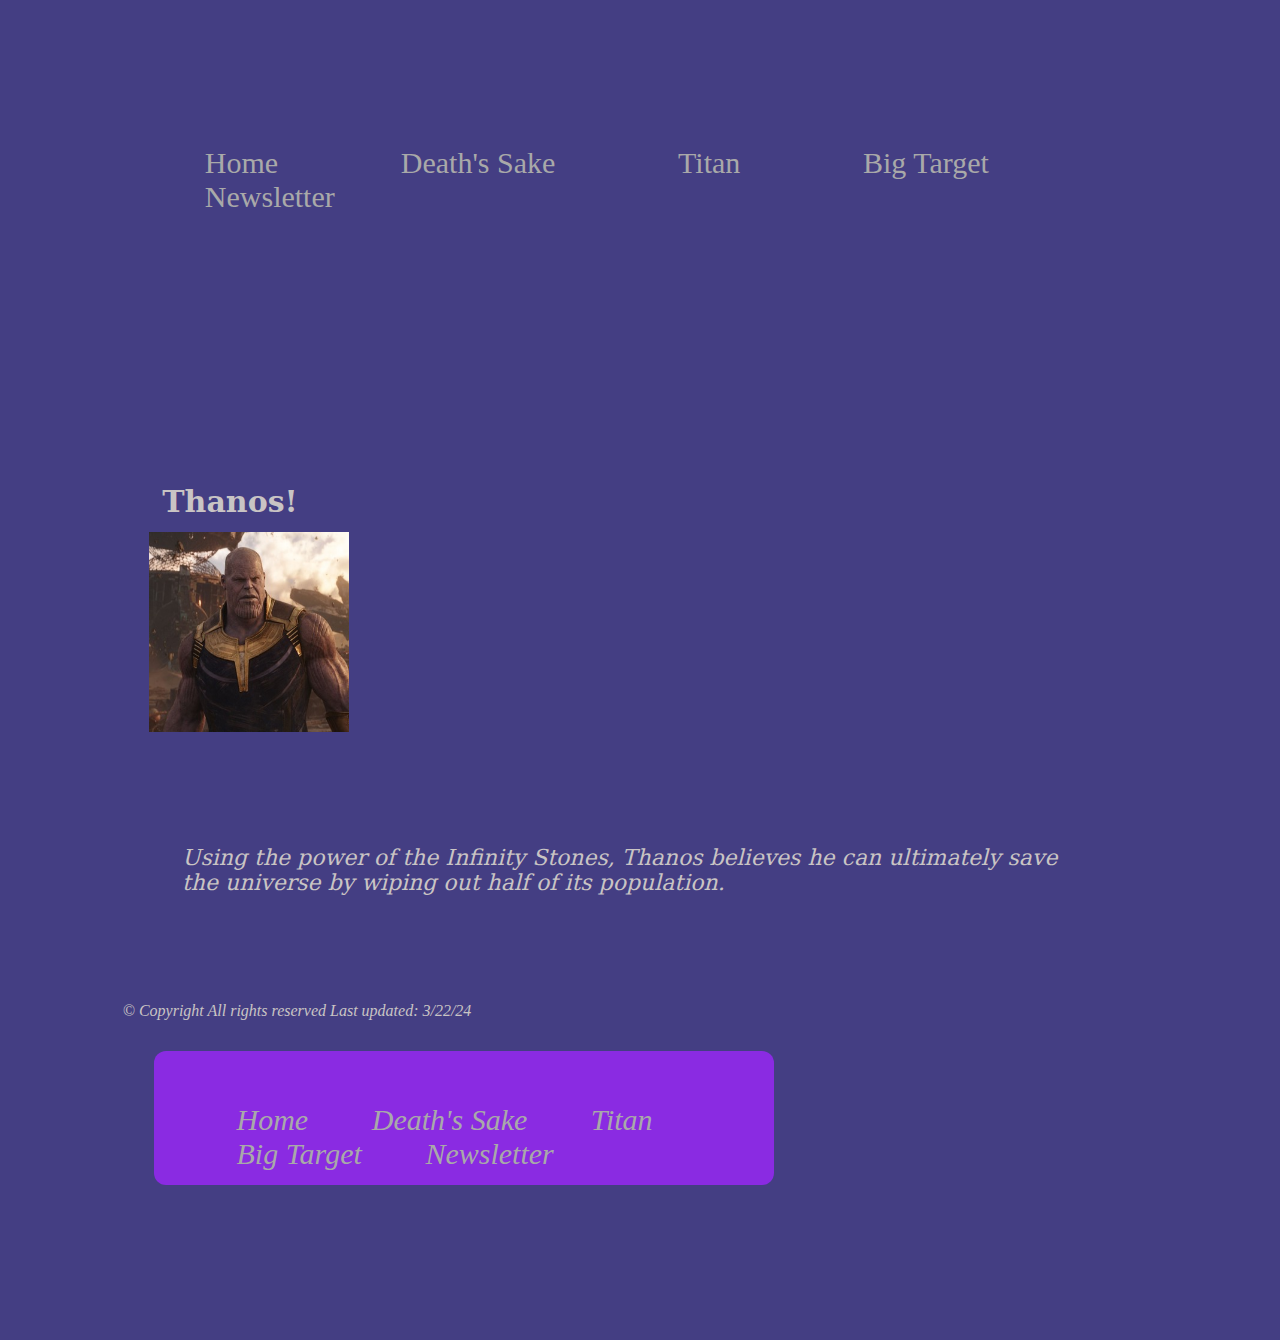
<file: index.html>
<!doctype html>
<html>
<head>
<meta charset="UTF-8">
<link rel="stylesheet" href="css/styles.css">
<title>Thanos' Blog</title>
</head>
	<nav>
	 	<a href="index.html">Home</a>
	 	<a href="deathsake.html">Death's Sake</a>
	 	<a href="titan.html">Titan</a>
	 	<a href="bigtarget.html">Big Target</a>
	 	<a href="newsletter.html">Newsletter</a>
	</nav>
 <body>
  <main>
	  <header>
		<h1>Thanos!</h1>
		<img src="images/Josh_Brolin_as_Thanos.jpeg" alt="Thanos standing" height="200" width="200">
	  </header>
		<p>Using the power of the Infinity Stones, Thanos believes he can ultimately save the universe by wiping out half of its population. </p>
	
<footer>&copy; Copyright All rights reserved
Last updated: 3/22/24
	<nav>
		<a href="index.html">Home</a>
		<a href="deathsake.html">Death's Sake</a>
		<a href="titan.html">Titan</a>
		<a href="bigtarget.html">Big Target</a>
		<a href="newsletter.html">Newsletter</a>
	</nav>
</footer>
  </main>
 </body>
</html>
</file>
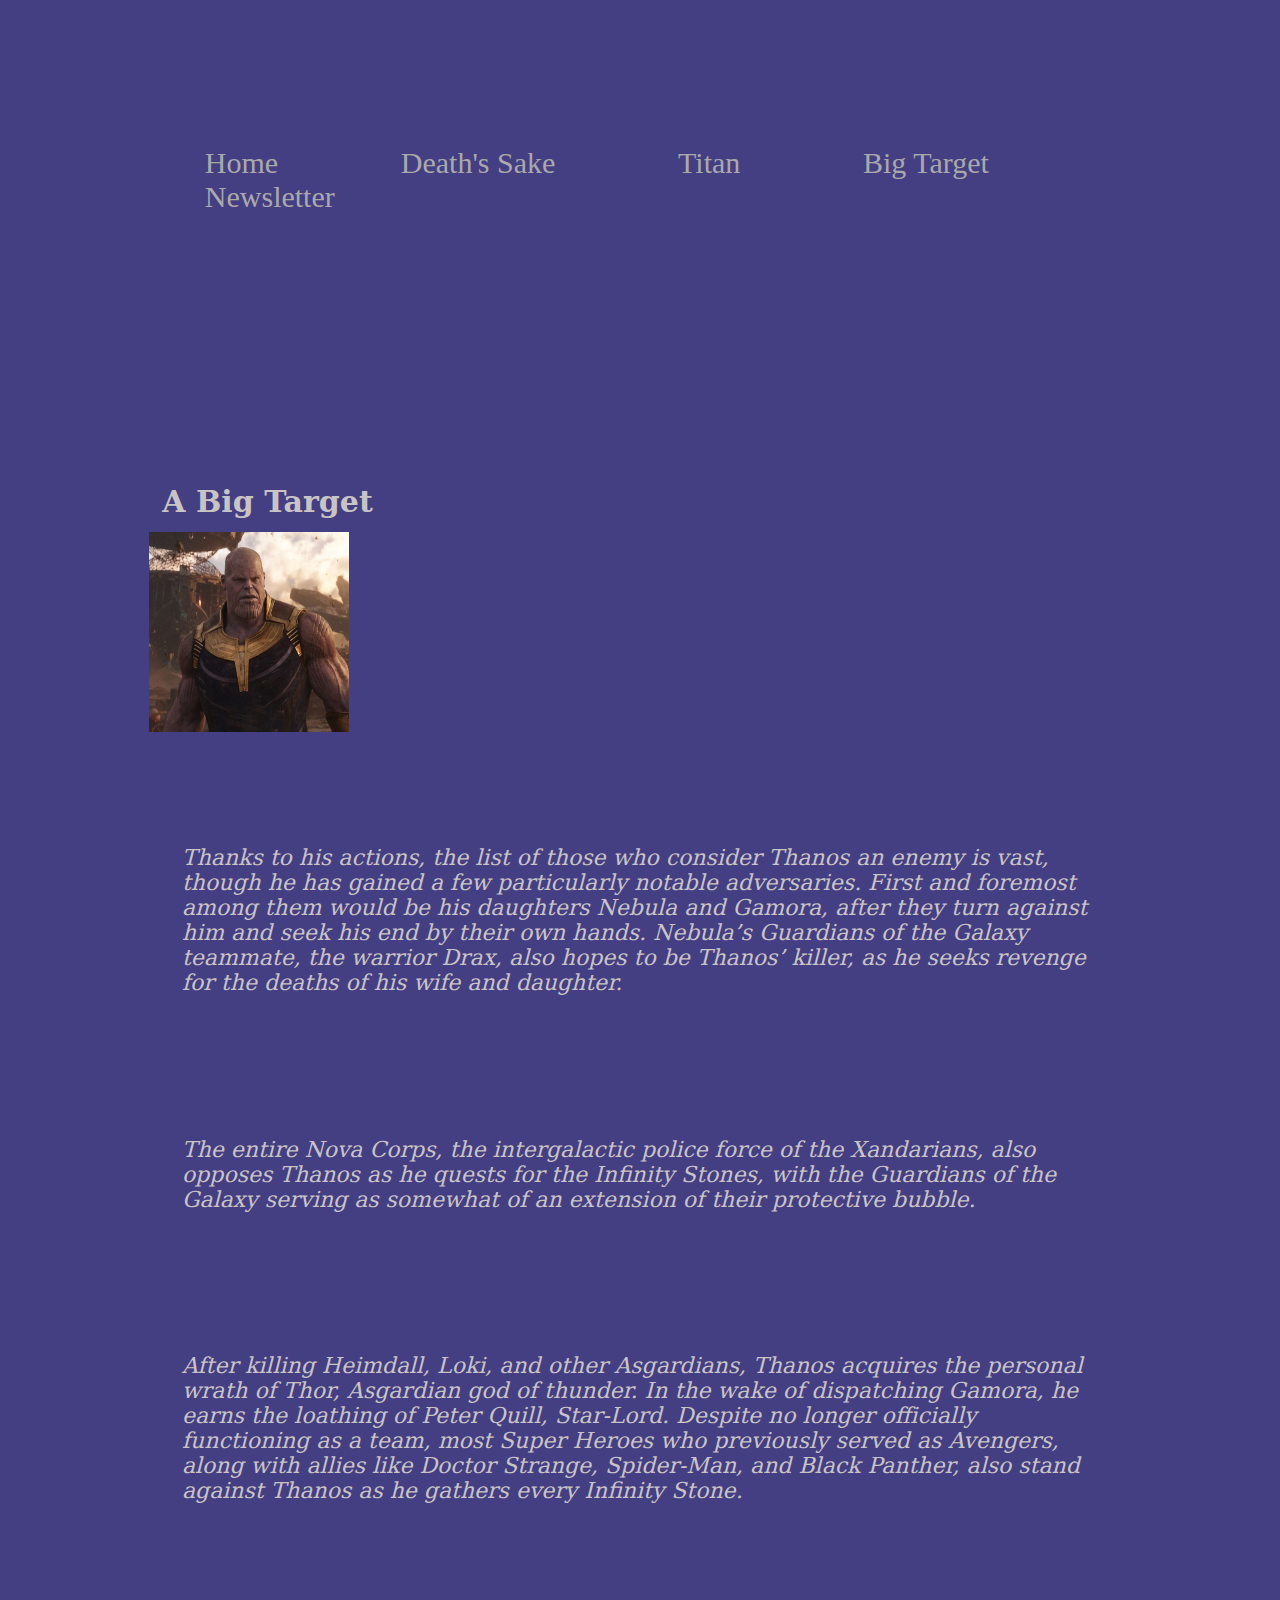
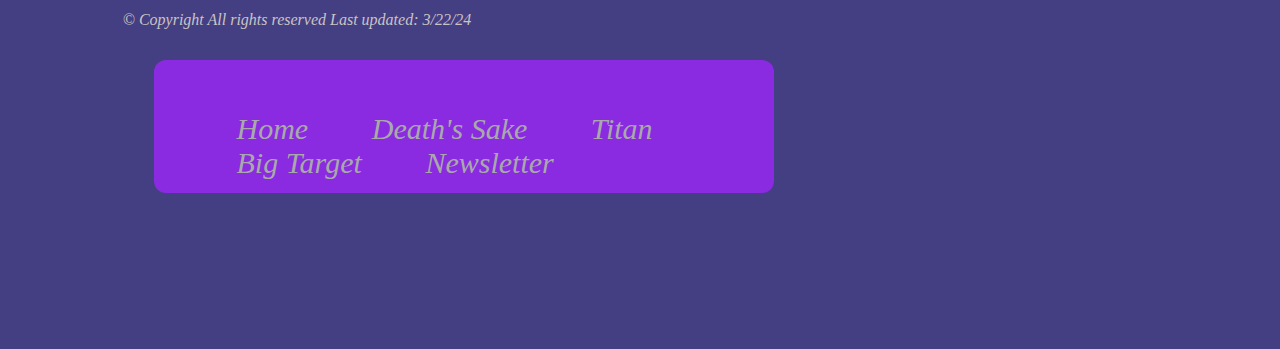
<file: bigtarget.html>
<!doctype html>
<html>
<head>
<meta charset="UTF-8">
<link rel="stylesheet" href="css/styles.css">
<title>Thanos' Blog</title>
</head>
   <nav>
	 <a href="index.html">Home</a>
	 <a href="deathsake.html">Death's Sake</a>
	 <a href="titan.html">Titan</a>
	 <a href="bigtarget.html">Big Target</a>
	 <a href="newsletter.html">Newsletter
	</a>
   </nav>
<main>
 <body>
	 <header>
		<h1>A Big Target</h1>
		 <img src="images/Josh_Brolin_as_Thanos.jpeg" alt="Thanos standing" height="200" width="200">
	 </header>
		<p>Thanks to his actions, the list of those who consider Thanos an enemy is vast, though he has gained a few particularly notable adversaries. First and foremost among them would be his daughters Nebula and Gamora, after they turn against him and seek his end by their own hands. Nebula’s Guardians of the Galaxy teammate, the warrior Drax, also hopes to be Thanos’ killer, as he seeks revenge for the deaths of his wife and daughter.</p>
		
		<p>The entire Nova Corps, the intergalactic police force of the Xandarians, also opposes Thanos as he quests for the Infinity Stones, with the Guardians of the Galaxy serving as somewhat of an extension of their protective bubble.</p>
	
		<p>After killing Heimdall, Loki, and other Asgardians, Thanos acquires the personal wrath of Thor, Asgardian god of thunder. In the wake of dispatching Gamora, he earns the loathing of Peter Quill, Star-Lord. Despite no longer officially functioning as a team, most Super Heroes who previously served as Avengers, along with allies like Doctor Strange, Spider-Man, and Black Panther, also stand against Thanos as he gathers every Infinity Stone.</p>
	
	<footer>&copy; Copyright All rights reserved
	Last updated: 3/22/24
	<nav>
		<a href="index.html">Home</a>
		<a href="deathsake.html">Death's Sake</a>
		<a href="titan.html">Titan</a>
		<a href="bigtarget.html">Big Target</a>
		<a href="newsletter.html">Newsletter</a>
	</nav>
	</footer>
  </body>
 </main>
</html>
</file>
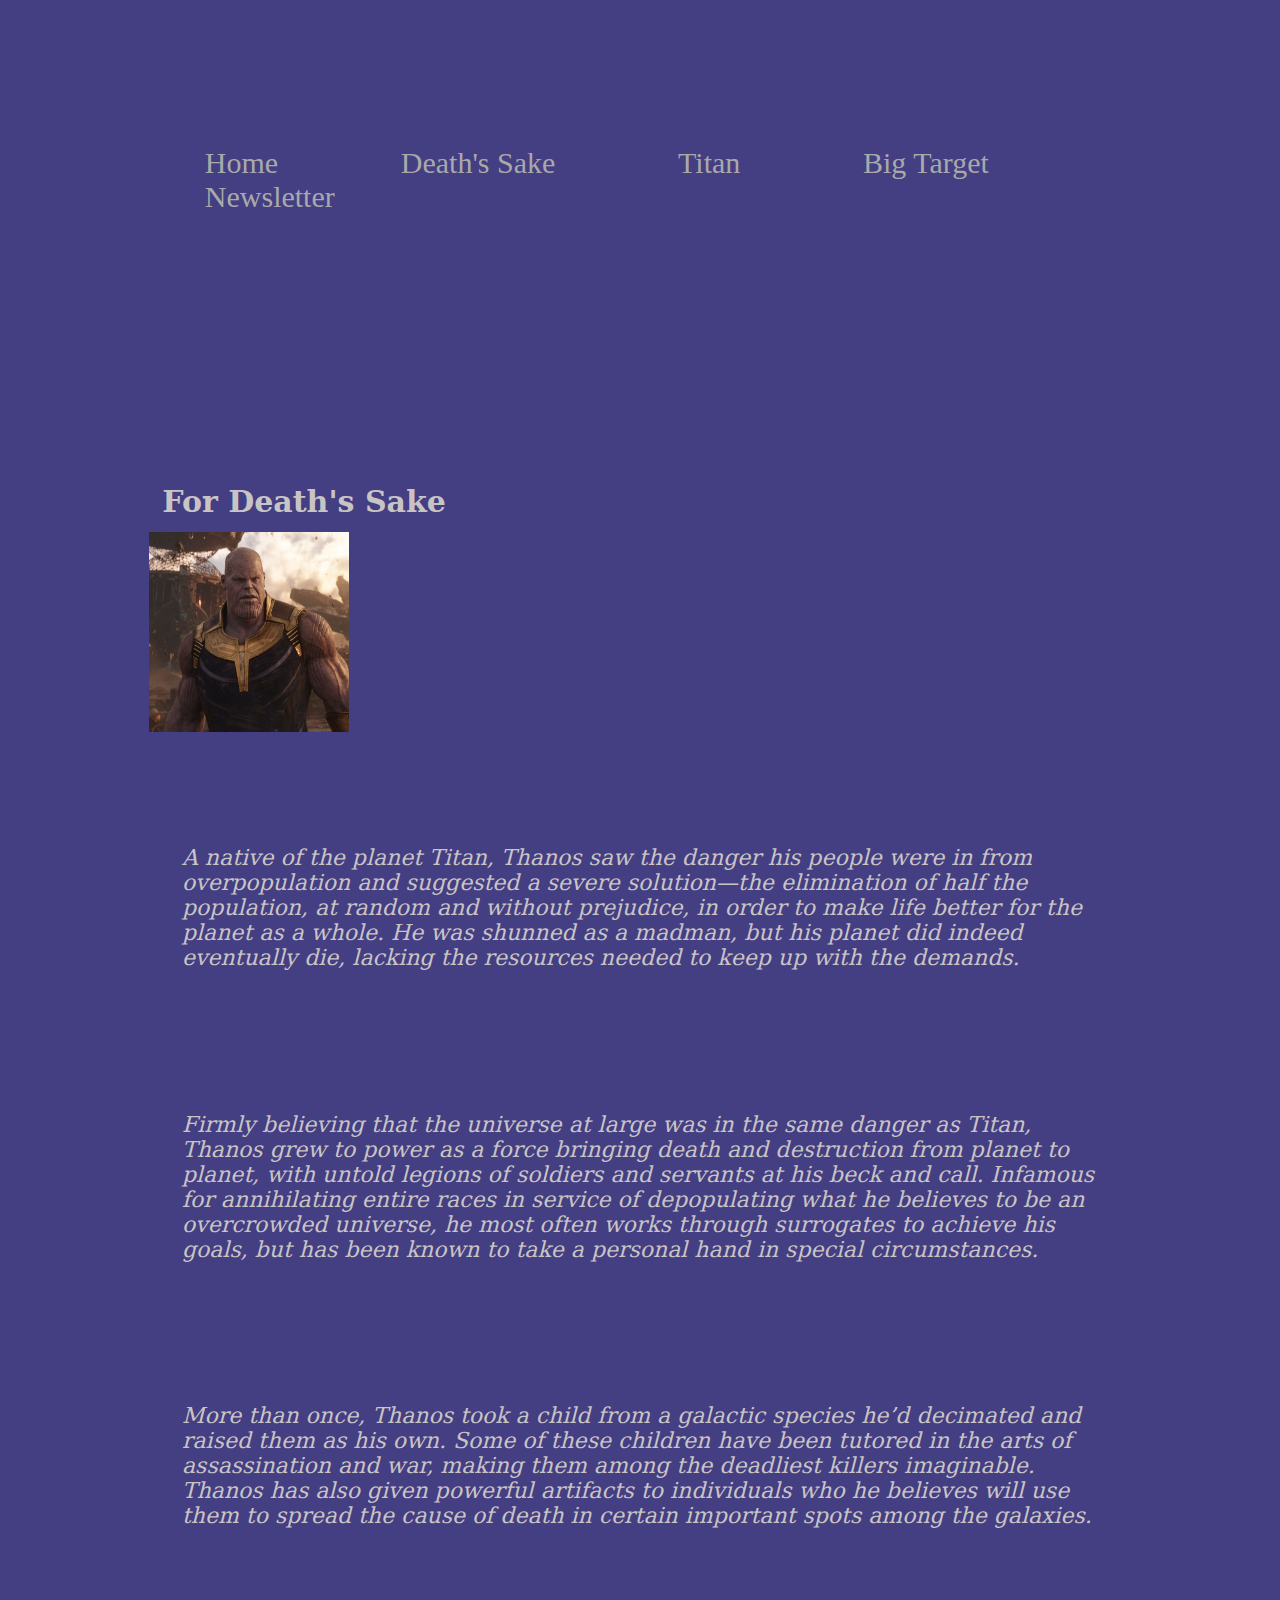
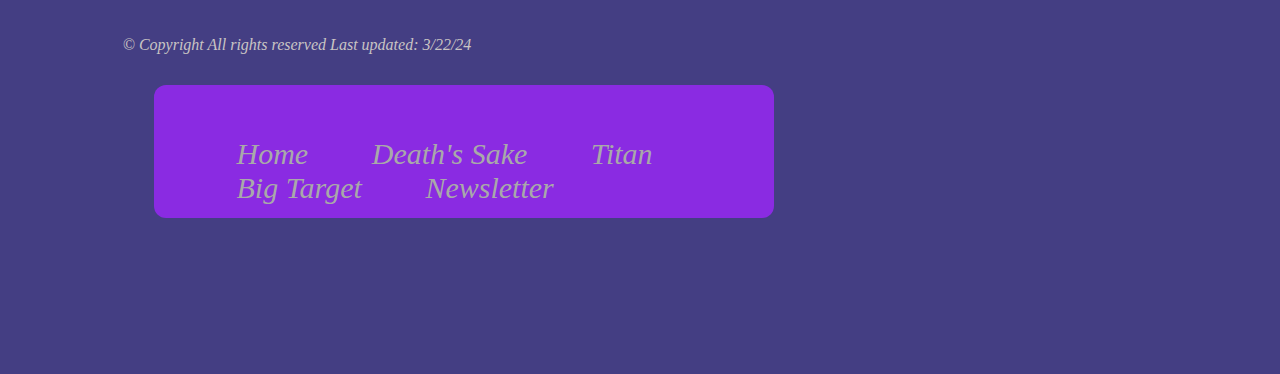
<file: deathsake.html>
<!doctype html>
<html>
<head>
<meta charset="UTF-8">
<link rel="stylesheet" href="css/styles.css">
<title>Thanos' Blog</title>
</head>
  <nav>
	 	<a href="index.html">Home</a>
	 	<a href="deathsake.html">Death's Sake</a>
	 	<a href="titan.html">Titan</a>
	 	<a href="bigtarget.html">Big Target</a>
	 	<a href="newsletter.html">Newsletter</a>
  </nav>
<main>
  <body>
	  <header>
		  <h1>For Death's Sake</h1>
		  <img src="images/Josh_Brolin_as_Thanos.jpeg" alt="Thanos standing" height="200" width="200">
	  </header>
		<p>A native of the planet Titan, Thanos saw the danger his people were in from overpopulation and suggested a severe solution—the elimination of half the population, at random and without prejudice, in order to make life better for the planet as a whole. He was shunned as a madman, but his planet did indeed eventually die, lacking the resources needed to keep up with the demands.</p>
	
		<p>Firmly believing that the universe at large was in the same danger as Titan, Thanos grew to power as a force bringing death and destruction from planet to planet, with untold legions of soldiers and servants at his beck and call. Infamous for annihilating entire races in service of depopulating what he believes to be an overcrowded universe, he most often works through surrogates to achieve his goals, but has been known to take a personal hand in special circumstances.</p>
	
		<p>More than once, Thanos took a child from a galactic species he’d decimated and raised them as his own. Some of these children have been tutored in the arts of assassination and war, making them among the deadliest killers imaginable. Thanos has also given powerful artifacts to individuals who he believes will use them to spread the cause of death in certain important spots among the galaxies.</p>
	
	
	
	<footer>&copy; Copyright All rights reserved
	Last updated: 3/22/24
	<nav>
		<a href="index.html">Home</a>
		<a href="deathsake.html">Death's Sake</a>
		<a href="titan.html">Titan</a>
		<a href="bigtarget.html">Big Target</a>
		<a href="newsletter.html">Newsletter</a>
	</nav>
	</footer>
  </body>
 </main>
</html>
</file>
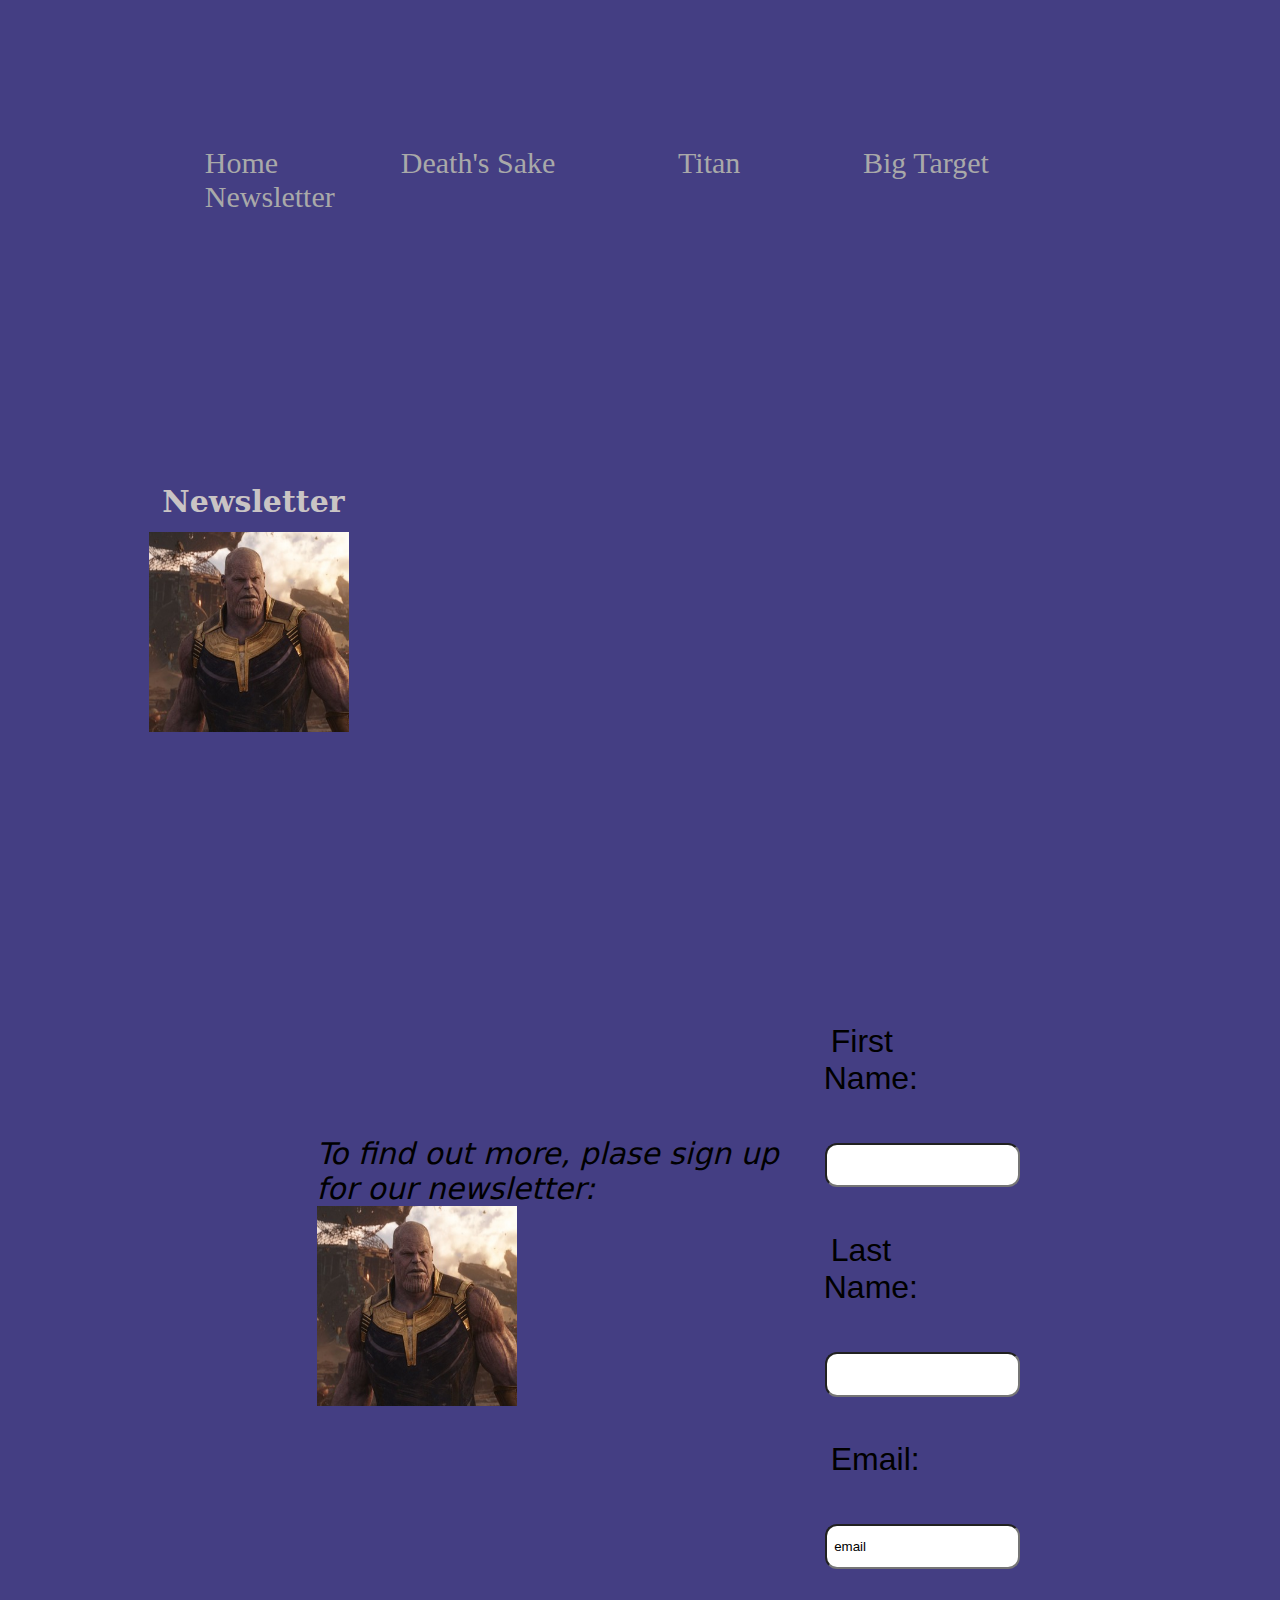
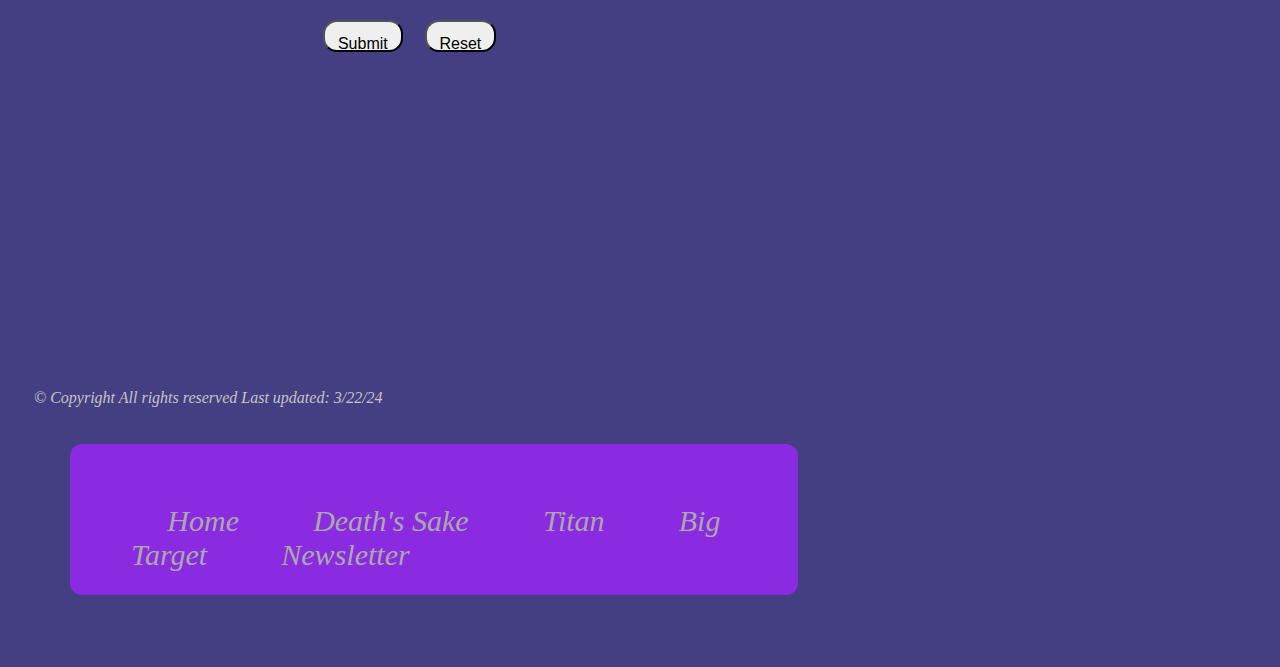
<file: newsletter.html>
<!doctype html>
<html>
<head>
<meta charset="UTF-8">
<link rel="stylesheet" href="css/styles.css">
<title>Thanos' Blog</title>
</head>
  	<nav>
		<a href="index.html">Home</a>
		<a href="deathsake.html">Death's Sake</a>
		<a href="titan.html">Titan</a>
		<a href="bigtarget.html">Big Target</a>
		<a href="newsletter.html">Newsletter</a>
  	</nav>
<body>
<main>
	<header>
		<h1>Newsletter</h1>
		<img src="images/Josh_Brolin_as_Thanos.jpeg" alt="Thanos standing" height="200" width="200">
	</header>
 <div id="form">
	 <form method="POST" action="mailto:Cte-lillian.carr@sllboces.org">
	<!-- Newsletter Form Section -->
	 	<table>
    <!-- Create a table -->
		   <tr><!-- Column 1 -->
			<td rowspan="7">
			   <blockquote>To find out more, plase sign up for our newsletter:</blockquote>
				<img src="images/Josh_Brolin_as_Thanos.jpeg" alt="Thanos standing" width="200" height="200">
			</td>
			<td>
			   
			 </td>
		   </tr>
		  <tr><!-- Column 2 -->
			<td>
			  <label for="fName">First Name:</label>
			</td>
		  </tr>
		  <tr><!-- Column 2 -->
			<td>
			  <input type="text" name="fName" id="fName">
			</td>
		  </tr>
		 <tr><!-- Column 2 -->
		   <td>
			<label for="lName">Last Name:</label>
		   </td>
		 </tr>
	     <tr><!-- Column 2 -->
		   <td>
	 		<input type="text" name="lName" id="lName">
		   </td>
	 	 </tr>
	     <tr><!-- Column 2 -->
		   <td>
	 		<label for="email">Email:</label>
		   </td>
	     </tr>
	     <tr><!-- Column 2 -->
	 		<td>
			  <input type="email" value="email" class="email">
			</td>
	 	 </tr>
		 <tr><!-- Column 2 -->
		   <td colspan="2">
			<input type="submit" value="Submit" class="frmButton">
			 
			<input type="reset" value="Reset" class="frmButton">
		   </td>
		 </tr>
		</table>
	 </form>
  </div>
</main>
	<footer>&copy; Copyright All rights reserved
	Last updated: 3/22/24
	<nav>
		<a href="index.html">Home</a>
		<a href="deathsake.html">Death's Sake</a>
		<a href="titan.html">Titan</a>
		<a href="bigtarget.html">Big Target</a>
		<a href="newsletter.html">Newsletter</a>
	</nav>
	</footer>
</body>
</html>
</file>
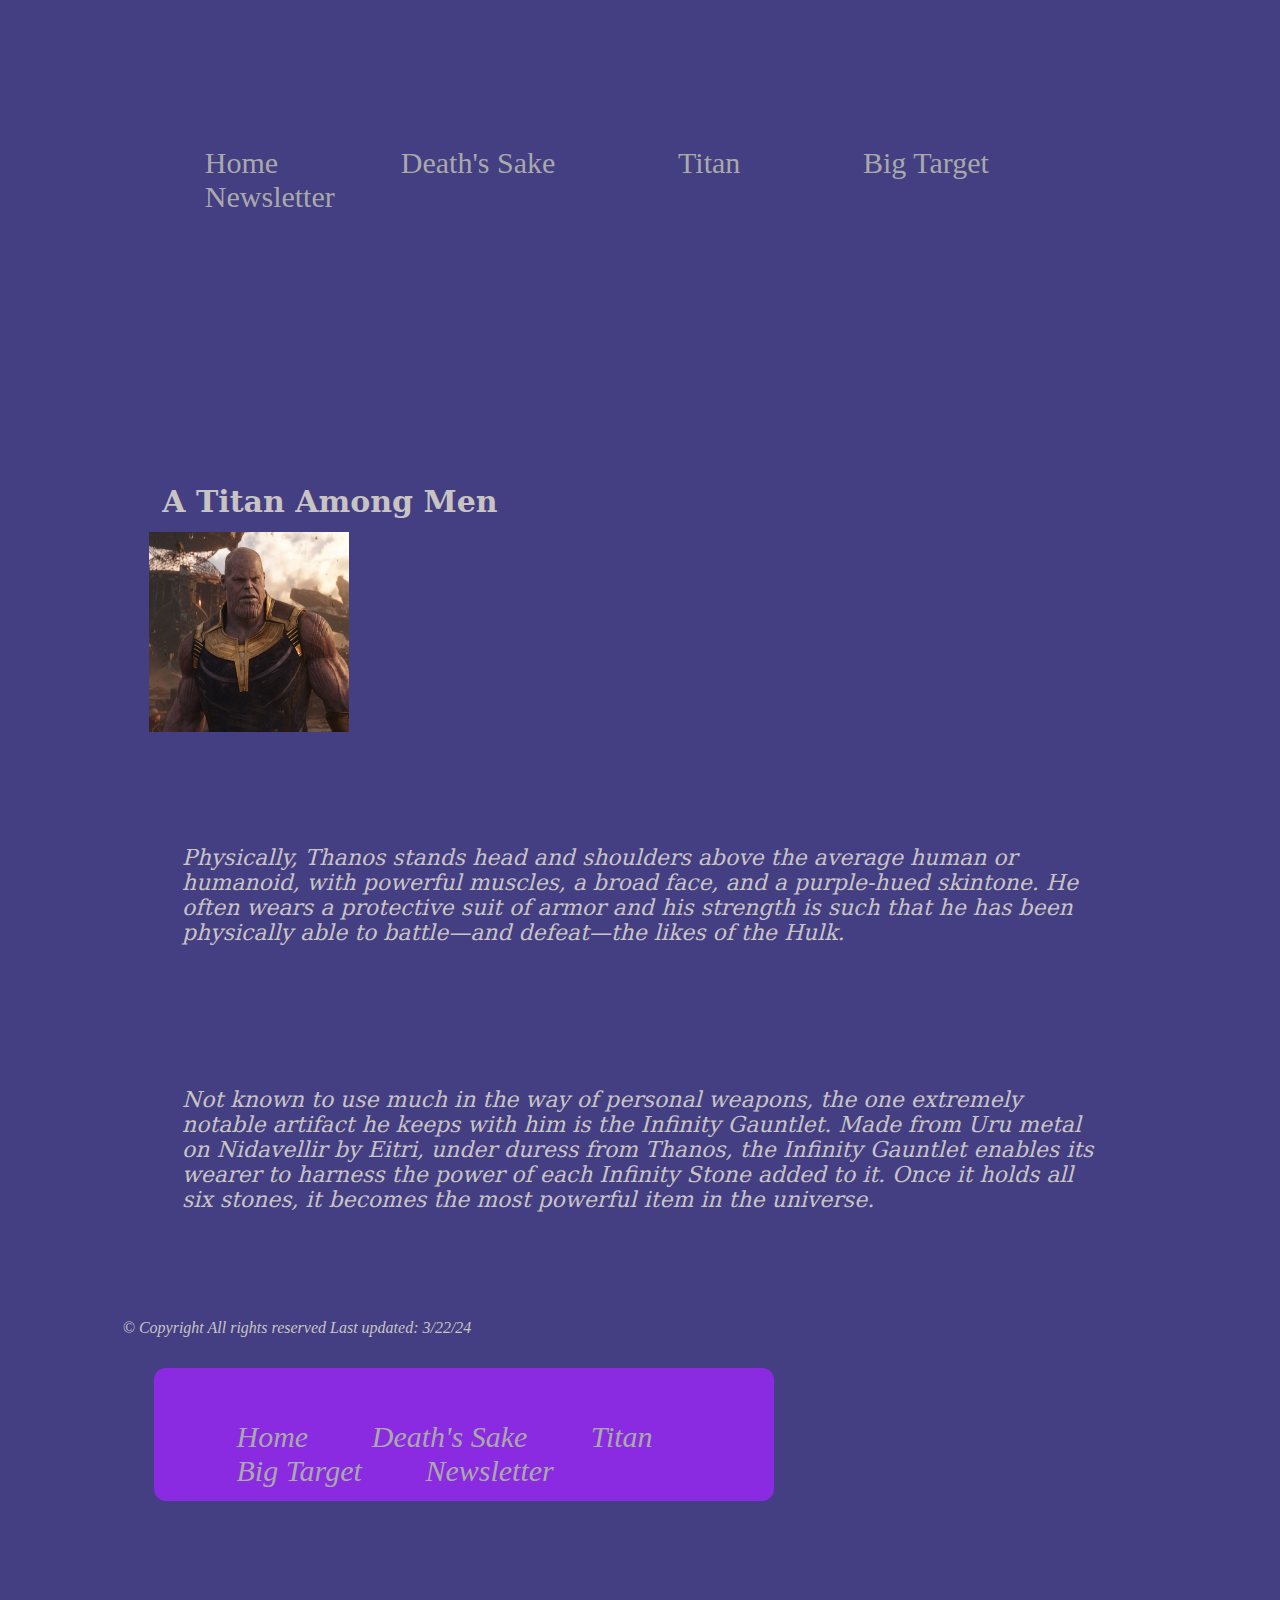
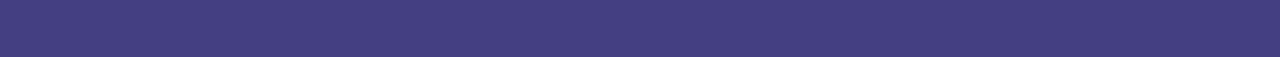
<file: titan.html>
<!doctype html>
<html>
<head>
<meta charset="UTF-8">
<link rel="stylesheet" href="css/styles.css">
<title>Thanos' Blog</title>
</head>
	<nav>
		<a href="index.html">Home</a>
		<a href="deathsake.html">Death's Sake</a>
		<a href="titan.html">Titan</a>
		<a href="bigtarget.html">Big Target</a>
		<a href="newsletter.html">Newsletter</a>
	</nav>
<main>
 <body>
	 <header>
		<h1>A Titan Among Men</h1>
		 <img src="images/Josh_Brolin_as_Thanos.jpeg" alt="Thanos standing" height="200" width="200">
	 </header>
		<p>Physically, Thanos stands head and shoulders above the average human or humanoid, with powerful muscles, a broad face, and a purple-hued skintone. He often wears a protective suit of armor and his strength is such that he has been physically able to battle—and defeat—the likes of the Hulk.</p> 
			
		<p>Not known to use much in the way of personal weapons, the one extremely notable artifact he keeps with him is the Infinity Gauntlet. Made from Uru metal on Nidavellir by Eitri, under duress from Thanos, the Infinity Gauntlet enables its wearer to harness the power of each Infinity Stone added to it. Once it holds all six stones, it becomes the most powerful item in the universe. </p>
	
	 <footer>&copy; Copyright All rights reserved
	Last updated: 3/22/24
	<nav>
		<a href="index.html">Home</a>
		<a href="deathsake.html">Death's Sake</a>
		<a href="titan.html">Titan</a>
		<a href="bigtarget.html">Big Target</a>
		<a href="newsletter.html">Newsletter</a>
	</nav>
	</footer>
 </body>
</main>
</html>
</file>
<file: css/styles.css>
/* 
Author: Lillian Carr
Date: March 22nd, 2024
*/

/* CSS Reset */
body, h1, h2, blockquote, table {
	margin: 0;
	padding: 0;
	morder: 0;
}

main {
  padding: 5%;
  margin: 2%;
}

/* style rules for body and images */
body {
  background-color: #443E83;
  padding: 6px;
}

/* Style rules for navigation */
nav {
	padding: 7%;
	margin: 4%;
}

nav a {
	padding: 4%;
	margin: 2%;
	text-decoration: none;
	text-align: center;
	color: #A9A9A9;
	font-size: 30px;
}

nav a:hover {
	font-style: italic;
	background-color: aliceblue;
	padding: 2%;
	border-radius: 5%;
	width: 5%;
}

/* Style rules for header */
h1 {
	color:#c9c4c4;
	font-size: 30px;
	text-align: left;
	padding: 10px;
	margin: 3px;
	font-family: Constantia, "Lucida Bright", "DejaVu Serif", Georgia, "serif";
}

header {
	padding: 2%;
	margin: 3%;
}

/* Style rules for paragraph */
p {
	color: #C9C4C4;
	text-align: left;
	font-style: oblique;
	font-family: Constantia, "Lucida Bright", "DejaVu Serif", Georgia, "serif";
	padding: 5%;
	margin: 3%;
	font-size: 22px;
}

/* Style rules for footer */
footer {
	color: #c9c4c4;
	padding: 20px 18px;
	margin: 10px;
	font-style: oblique;
	font-family: Baskerville, "Palatino Linotype", Palatino, "Century Schoolbook L", "Times New Roman", "serif";
}

footer nav {
	padding: 5%;
	margin: 3%;
	border-spacing: inherit;
	background-color: blueviolet;
	border-radius: 12px;
	font-style: italic;
	font-size: 3%;
	width: 50%;
	height: 30px;
}

/* Style rules for Blockquore */
blockquote {
	font-size: 30px;
	font-style: oblique;
	font-family: "Lucida Grande", "Lucida Sans Unicode", "Lucida Sans", "DejaVu Sans", Verdana, "sans-serif";
}

/* Style rules for form elements */
#form {
	padding: 2%;
	margin: 5%;
}

table {
	padding: 3%;
	margin: 2%;
}

table input {
	padding: 5%;
	margin: 1%;
}

.email {
	padding: 5%;
}

.frmButton {
	font-size: 0.5em;
	font-family: "Gill Sans", "Gill Sans MT", "Myriad Pro", "DejaVu Sans Condensed", Helvetica, Arial, "sans-serif";
	padding: 2%;
	border-radius: 14px 14px 14px;
}

input {
	padding: 2%;
	height: 2em;
	border-radius: 12px 12px 12px;
}

table td {
	padding: 3%;
	margin: 4%;
	font-size: 2em;
	font-family: Gotham, "Helvetica Neue", Helvetica, Arial, "sans-serif";
	text-align: left;
}

form {
	padding: 7%;
	margin: 2%;
}

label {
	padding: 3%;
	margin: 2%;
}
</file>
